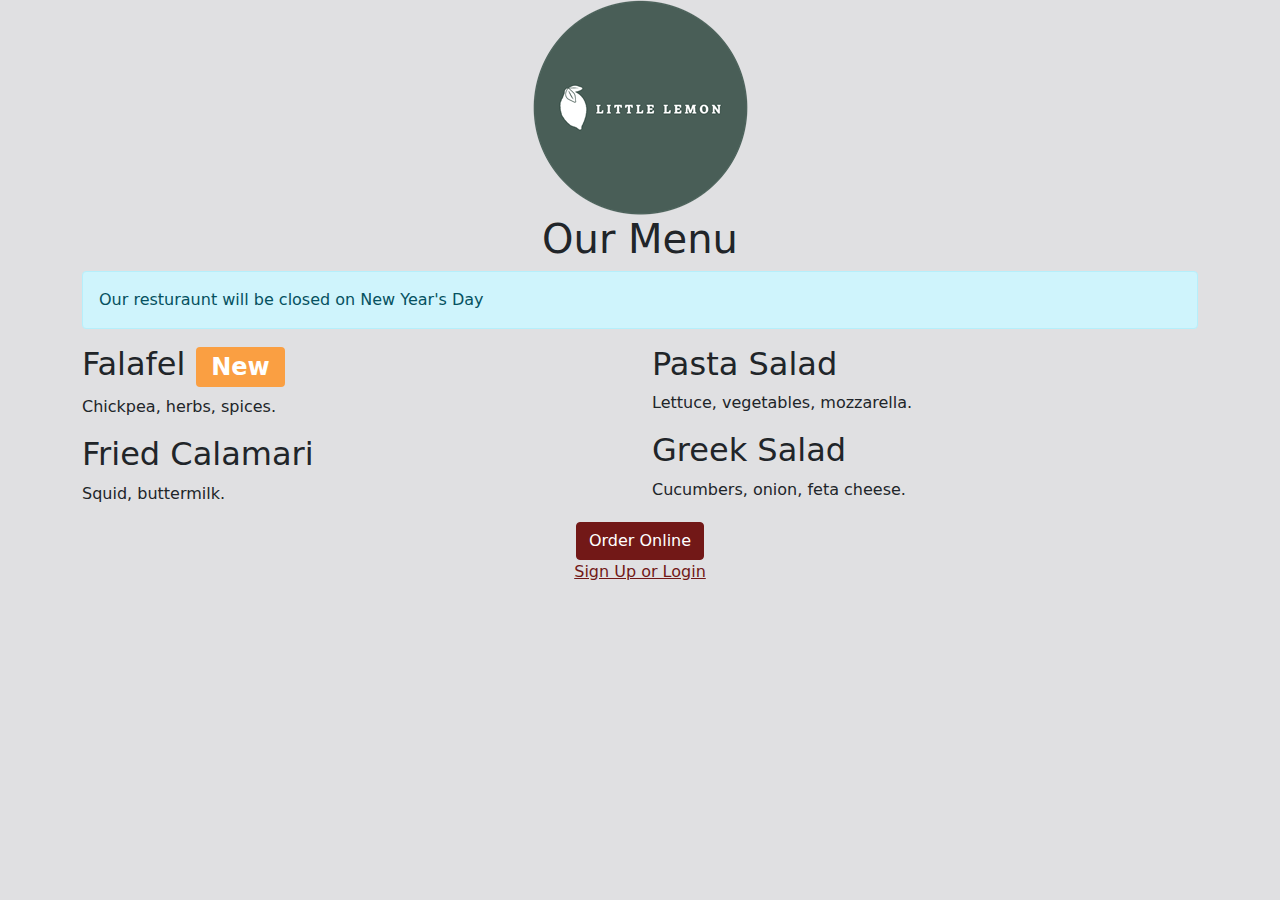
<file: html practice coursera/index.html>
<!DOCTYPE html>
<html>
<head>
    <title>Little Lemon</title>
    <link href="bootstrap.min.css" rel="stylesheet">
</head>
<body>
    <div class="container">
        <div class="row">
            <div class="col-12">
                <div class="text-center">
                    <img src="logo.png" class="img-fluid">
                </div>
            </div>
        </div>
        <div class="row">
            <div class="col-12">
                <div class="text-center">
                    <h1>Our Menu</h1>
                </div>
                <div class="alert alert-info" role="alert">
                    Our resturaunt will be closed on New Year's Day
                </div>
            </div>
        </div>
        <div class="row">
            <div class="col-12 col-lg-6">
                <h2>Falafel <span class="badge bg-secondary">New</span></h2>
                <p>Chickpea, herbs, spices.</p>
                <h2>Fried Calamari</h2>
                <p>Squid, buttermilk.</p>
            </div>
            <div class="col-12 col-lg-6">
                <h2>Pasta Salad</h2>
                <p>Lettuce, vegetables, mozzarella.</p>
                <h2>Greek Salad</h2>
                <p>Cucumbers, onion, feta cheese.</p>
            </div>
        </div>
        <div class="row">
            <div class="col-12">
                <div class="text-center">
                    <button type="button" class="btn btn-primary">Order Online</button>
                </div>
                <div class="text-center">
                    <a href="EmailSignup.html">Sign Up or Login</a>
                </div>
            </div>
            
        </div>
    </div>
    <script src="bootstrap.bundle.min.js"></script>
</body>
</html>
</file>
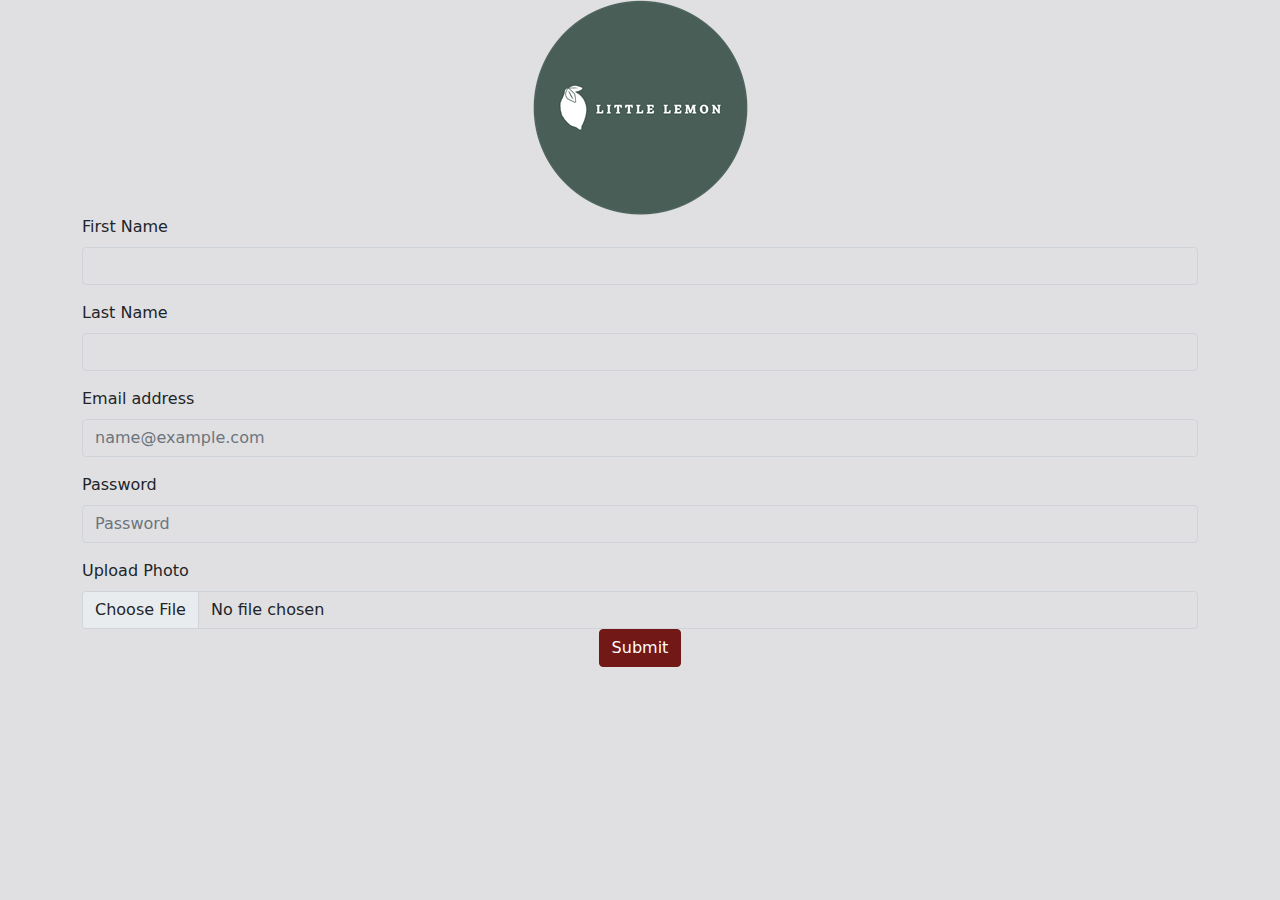
<file: html practice coursera/EmailSignup.html>
<!DOCTYPE html>
<html>
<head>
    <title>Little Lemon</title>
    <link href="bootstrap.min.css" rel="stylesheet">
</head>
<body>
    <div class="container">
        <div class="row">
            <div class="col-12">
                <div class="text-center">
                    <img src="logo.png" class="img-fluid">
                </div>
            </div>
        </div>
         <form>
            <div class="mb-3">
                <label for="first" class="form-label">First Name</label>
                <input type="text" class="form-control" id="first">
                
            </div>
            <div class="mb-3">
                <label for="last" class="form-label">Last Name</label>
                <input type="text" class="form-control" id="last">
                
            </div>
             
            <div class="mb-3">
                <label for="floatingInput" class="form-label">Email address</label>
                <input type="email" class="form-control" id="floatingInput" placeholder="name@example.com">
                
            </div>
            <div class="mb-3">
                <label for="floatingPassword" class="form-label">Password</label>
                <input type="password" class="form-control" id="floatingPassword" placeholder="Password">
                
            </div>
            <div>
                <label for="fileinput" class="form-label">Upload Photo</label> 
                <input class="form-control" type="file"  id="fileinput">
            </div>
              
         
        
        <div class="row">
            <div class="col-12">
                <div class="text-center">
                    <button type="button" class="btn btn-primary">Submit</button>
                </div>
            </div>
            
        </div>
    </form>
    </div>
    <script src="bootstrap.bundle.min.js"></script>
</body>
</html>
</file>
